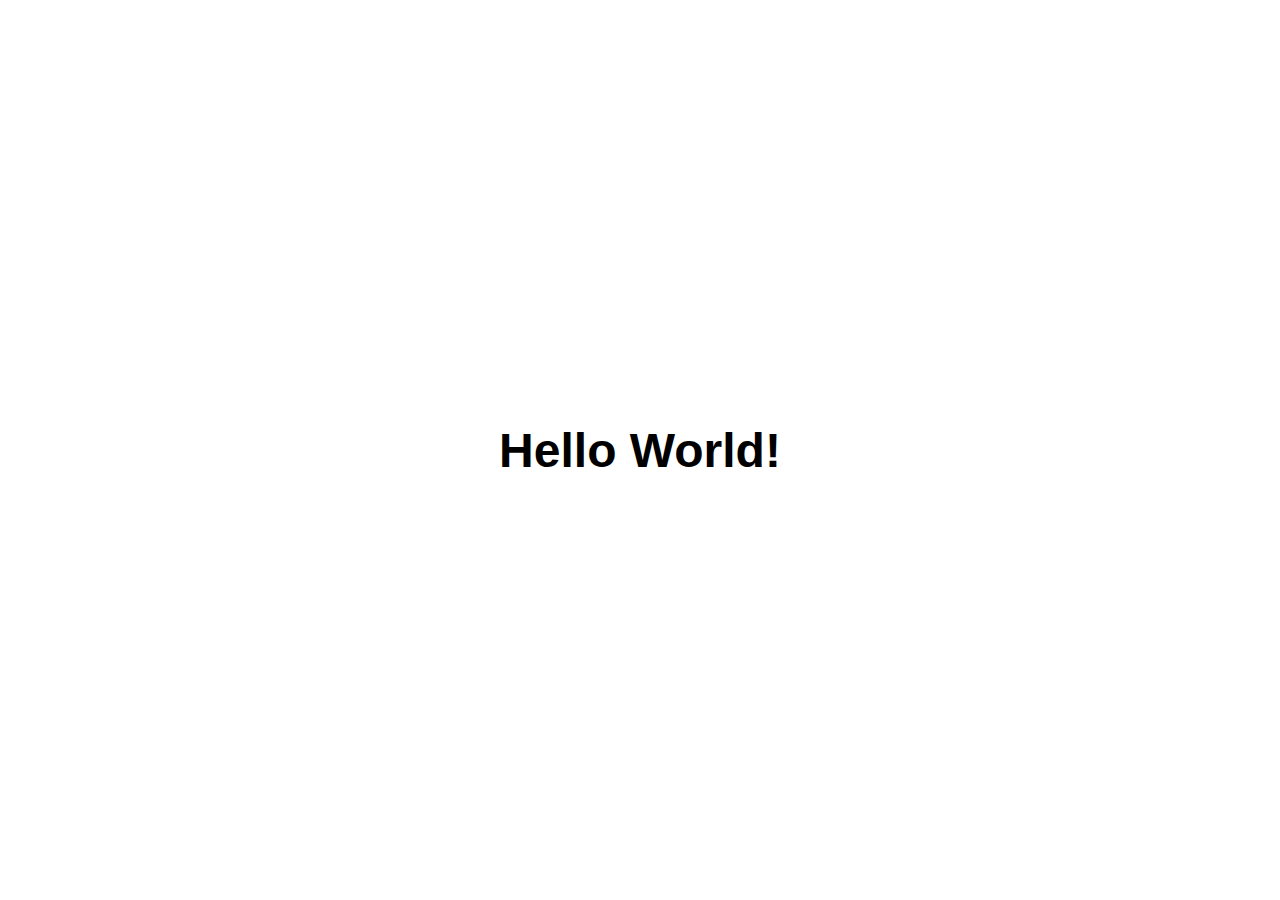
<file: index.html>
<!doctype html>
<html lang="en">
<head>
  <meta charset="utf-8">
  <title>Hello World</title>
  <link rel="manifest" href="./manifest.json">
  <link rel="stylesheet" href="css/style.css">
  <link rel="icon" href="favicon.ico" type="image/x-icon" />
  <link rel="apple-touch-icon" href="images/hello-icon-152.png">
  <meta name="viewport" content="width=device-width, initial-scale=1.0">
  <meta name="theme-color" content="white"/>
  <meta name="apple-mobile-web-app-capable" content="yes">
  <meta name="apple-mobile-web-app-status-bar-style" content="black">
  <meta name="apple-mobile-web-app-title" content="Hello World">
  <meta name="msapplication-TileImage" content="images/hello-icon-144.png">
  <meta name="msapplication-TileColor" content="#FFFFFF">
</head>
<body class="fullscreen">
  <div class="container">
    <h1 class="title">Hello World!</h1>
  </div>
  <script src="js/main.js"></script>
</body>
</html>
</file>
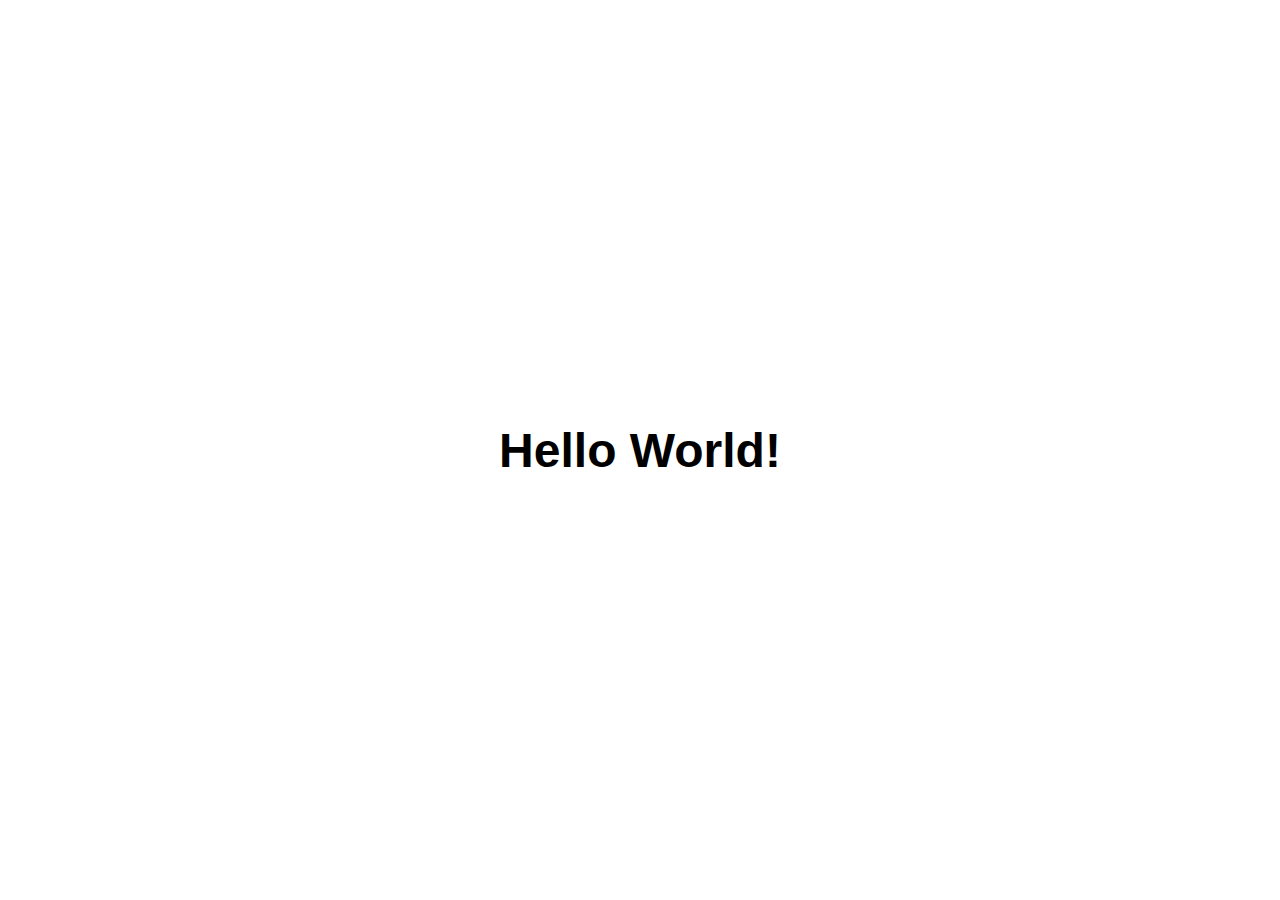
<file: app/index.html>
<!doctype html>
<html lang="en">
<head>
  <meta charset="utf-8">
  <title>Hello World</title>
  <link rel="manifest" href="/manifest.json">
  <link rel="stylesheet" href="css/style.css">
  <link rel="icon" href="favicon.ico" type="image/x-icon" />
  <link rel="apple-touch-icon" href="images/hello-icon-152.png">
  <meta name="viewport" content="width=device-width, initial-scale=1.0">
  <meta name="theme-color" content="white"/>
  <meta name="apple-mobile-web-app-capable" content="yes">
  <meta name="apple-mobile-web-app-status-bar-style" content="black">
  <meta name="apple-mobile-web-app-title" content="Hello World">
  <meta name="msapplication-TileImage" content="images/hello-icon-144.png">
  <meta name="msapplication-TileColor" content="#FFFFFF">
</head>
<body class="fullscreen">
  <div class="container">
    <h1 class="title">Hello World!</h1>
  </div>
  <script src="js/main.js"></script>
</body>
</html>
</file>
<file: css/style.css>
body {
  font-family: sans-serif;
}

/* Make content area fill the entire browser window */
html,
.fullscreen {
  display: flex;
  height: 100%;
  margin: 0;
  padding: 0;
  width: 100%;
}

/* Center the content in the browser window */
.container {
  margin: auto;
  text-align: center;
}

.title {
  font-size: 3rem;
}
 
    *	{ padding: 0; margin: 0; }
    	canvas { background: #eee; display: block; margin: 0 auto; }
</file>
<file: app/css/style.css>
body {
  font-family: sans-serif;
}

/* Make content area fill the entire browser window */
html,
.fullscreen {
  display: flex;
  height: 100%;
  margin: 0;
  padding: 0;
  width: 100%;
}

/* Center the content in the browser window */
.container {
  margin: auto;
  text-align: center;
}

.title {
  font-size: 3rem;
}
</file>
